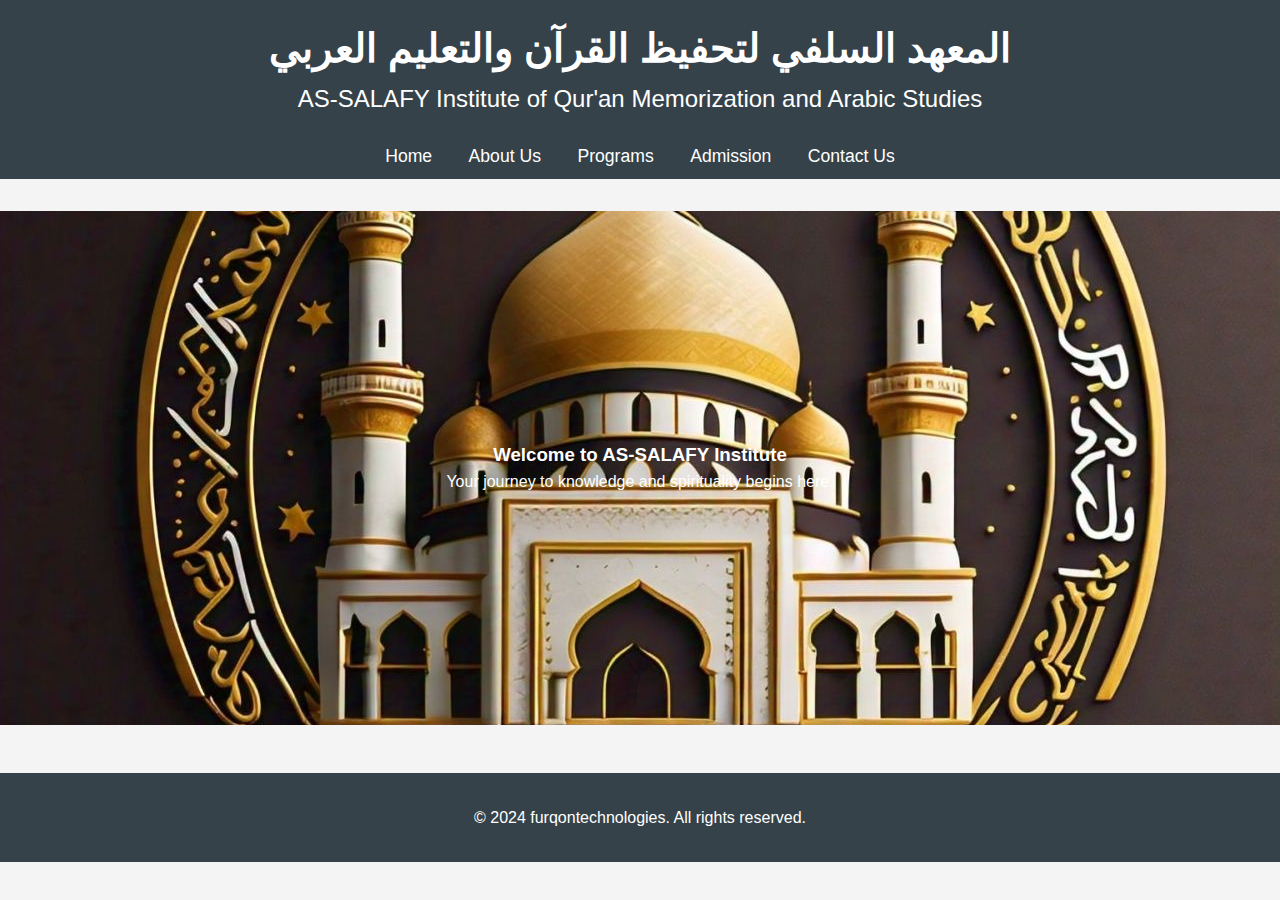
<file: index.html>
<!DOCTYPE html>
<html lang="en">
<head>
    <meta charset="UTF-8">
    <meta name="viewport" content="width=device-width, initial-scale=1.0">
    <title>AS-SALAFY Institute</title>
    <link rel="shortcut icon" href="logo.jpg">
    <link rel="stylesheet" href="styles.css">
    <script src="scripts.js" defer></script>
</head>
<body>
    <header>
        <div class="container">
            <h1 class="fade-in">المعهد السلفي لتحفيظ القرآن والتعليم العربي</h1>
            <h2 class="fade-in">AS-SALAFY Institute of Qur'an Memorization and Arabic Studies</h2>
        </div>
    </header>
    
    <nav>
        <ul>
            <li><a href="index.html">Home</a></li>
            <li><a href="about.html">About Us</a></li>
            <li><a href="programs.html">Programs</a></li>
            <li><a href="admission.html">Admission</a></li>
            <li><a href="contact.html">Contact Us</a></li>
        </ul>
    </nav>
    
    <main>
        <section class="hero">
            <div class="hero-content">
                <h3 class="fade-in-up">Welcome to AS-SALAFY Institute</h3>
                <p class="fade-in-up">Your journey to knowledge and spirituality begins here.</p>
            </div>
        </section>
    </main>
    
    <footer>
        <div class="container">
            <p>&copy; 2024 furqontechnologies. All rights reserved.</p>
        </div>
    </footer>
</body>
</html>
</file>
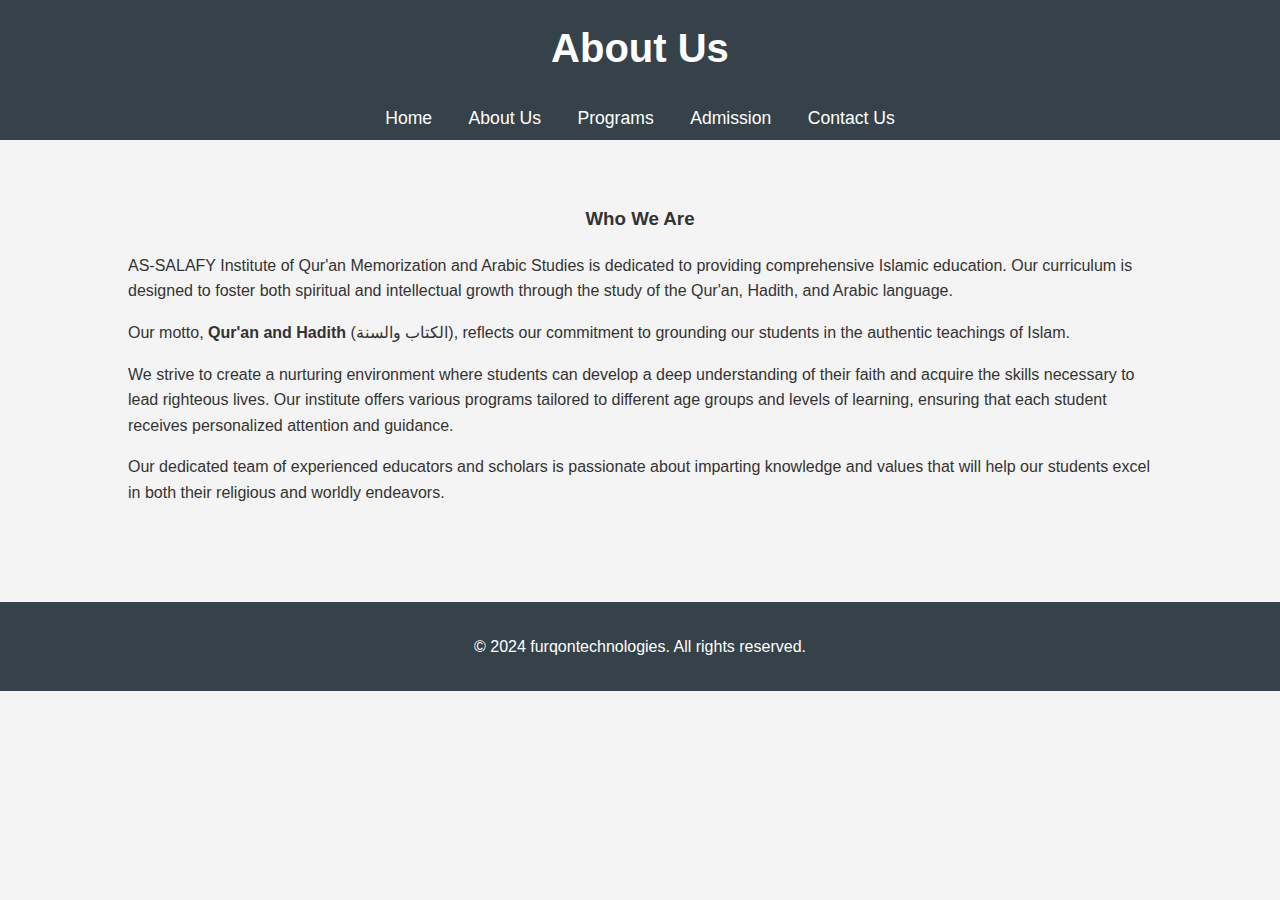
<file: about.html>
<!DOCTYPE html>
<html lang="en">
<head>
    <meta charset="UTF-8">
    <meta name="viewport" content="width=device-width, initial-scale=1.0">
    <title>About Us - AS-SALAFY Institute</title>
    <link rel="shortcut icon" href="logo.jpg">
    <link rel="stylesheet" href="styles.css">
</head>
<body>
    <header>
        <div class="container">
            <h1>About Us</h1>
        </div>
    </header>
    
    <nav>
        <ul>
            <li><a href="index.html">Home</a></li>
            <li><a href="about.html">About Us</a></li>
            <li><a href="programs.html">Programs</a></li>
            <li><a href="admission.html">Admission</a></li>
            <li><a href="contact.html">Contact Us</a></li>
        </ul>
    </nav>
    
    <main>
        <section>
            <div class="container">
                <h3>Who We Are</h3>
                <p>AS-SALAFY Institute of Qur'an Memorization and Arabic Studies is dedicated to providing comprehensive Islamic education. Our curriculum is designed to foster both spiritual and intellectual growth through the study of the Qur'an, Hadith, and Arabic language.</p>
                <p>Our motto, <strong>Qur'an and Hadith</strong> (الكتاب والسنة), reflects our commitment to grounding our students in the authentic teachings of Islam.</p>
                <p>We strive to create a nurturing environment where students can develop a deep understanding of their faith and acquire the skills necessary to lead righteous lives. Our institute offers various programs tailored to different age groups and levels of learning, ensuring that each student receives personalized attention and guidance.</p>
                <p>Our dedicated team of experienced educators and scholars is passionate about imparting knowledge and values that will help our students excel in both their religious and worldly endeavors.</p>
            </div>
        </section>
    </main>
    
    <footer>
        <div class="container">
            <p>&copy; 2024 furqontechnologies. All rights reserved.</p>
        </div>
    </footer>
</body>
</html>
</file>
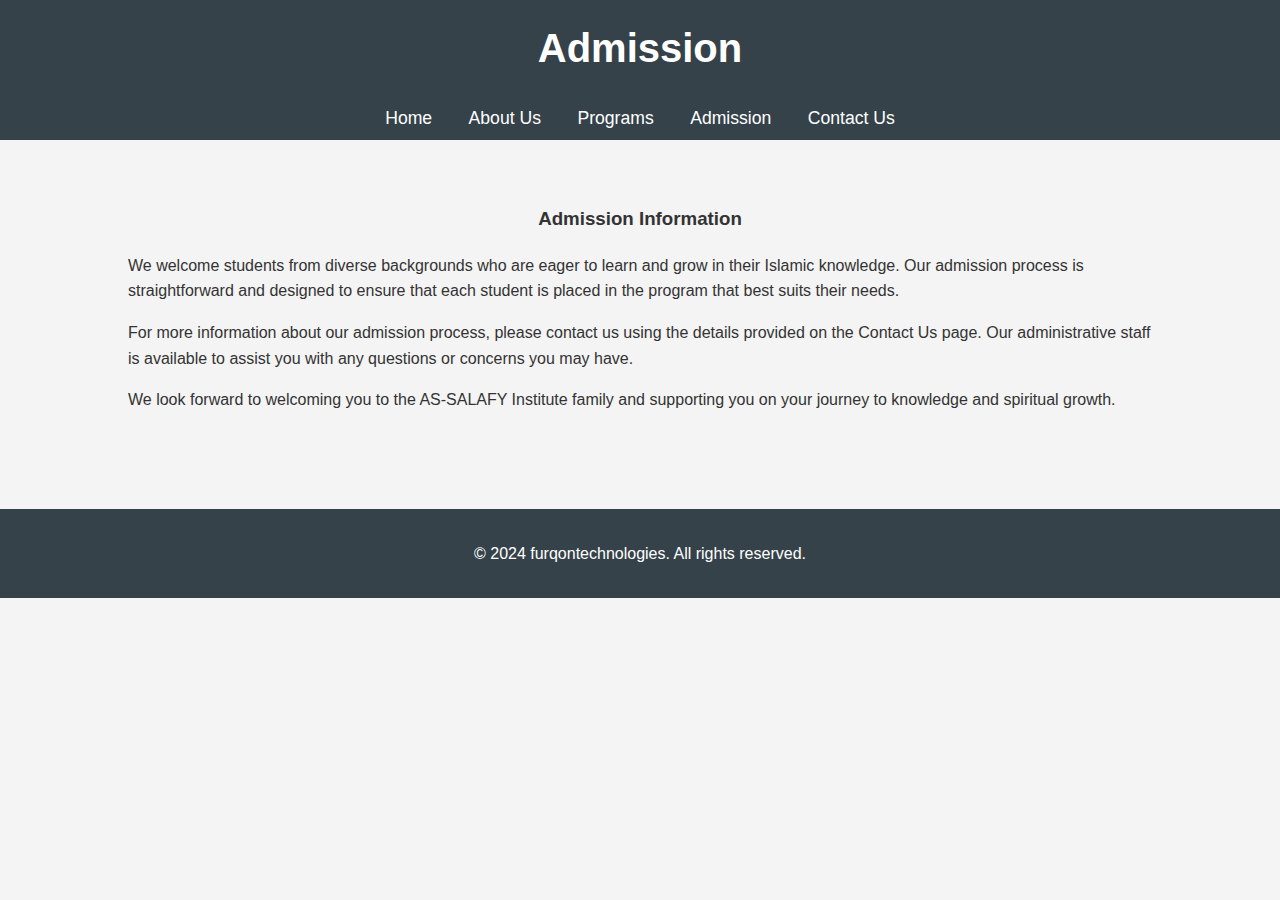
<file: admission.html>
<!DOCTYPE html>
<html lang="en">
<head>
    <meta charset="UTF-8">
    <meta name="viewport" content="width=device-width, initial-scale=1.0">
    <title>Admission - AS-SALAFY Institute</title>
    <link rel="shortcut icon" href="logo.jpg">
    <link rel="stylesheet" href="styles.css">
</head>
<body>
    <header>
        <div class="container">
            <h1>Admission</h1>
        </div>
    </header>
    
    <nav>
        <ul>
            <li><a href="index.html">Home</a></li>
            <li><a href="about.html">About Us</a></li>
            <li><a href="programs.html">Programs</a></li>
            <li><a href="admission.html">Admission</a></li>
            <li><a href="contact.html">Contact Us</a></li>
        </ul>
    </nav>
    
    <main>
        <section>
            <div class="container">
                <h3>Admission Information</h3>
                <p>We welcome students from diverse backgrounds who are eager to learn and grow in their Islamic knowledge. Our admission process is straightforward and designed to ensure that each student is placed in the program that best suits their needs.</p>
                <p>For more information about our admission process, please contact us using the details provided on the Contact Us page. Our administrative staff is available to assist you with any questions or concerns you may have.</p>
                <p>We look forward to welcoming you to the AS-SALAFY Institute family and supporting you on your journey to knowledge and spiritual growth.</p>
            </div>
        </section>
    </main>
    
    <footer>
        <div class="container">
            <p>&copy; 2024 furqontechnologies. All rights reserved.</p>
        </div>
    </footer>
</body>
</html>
</file>
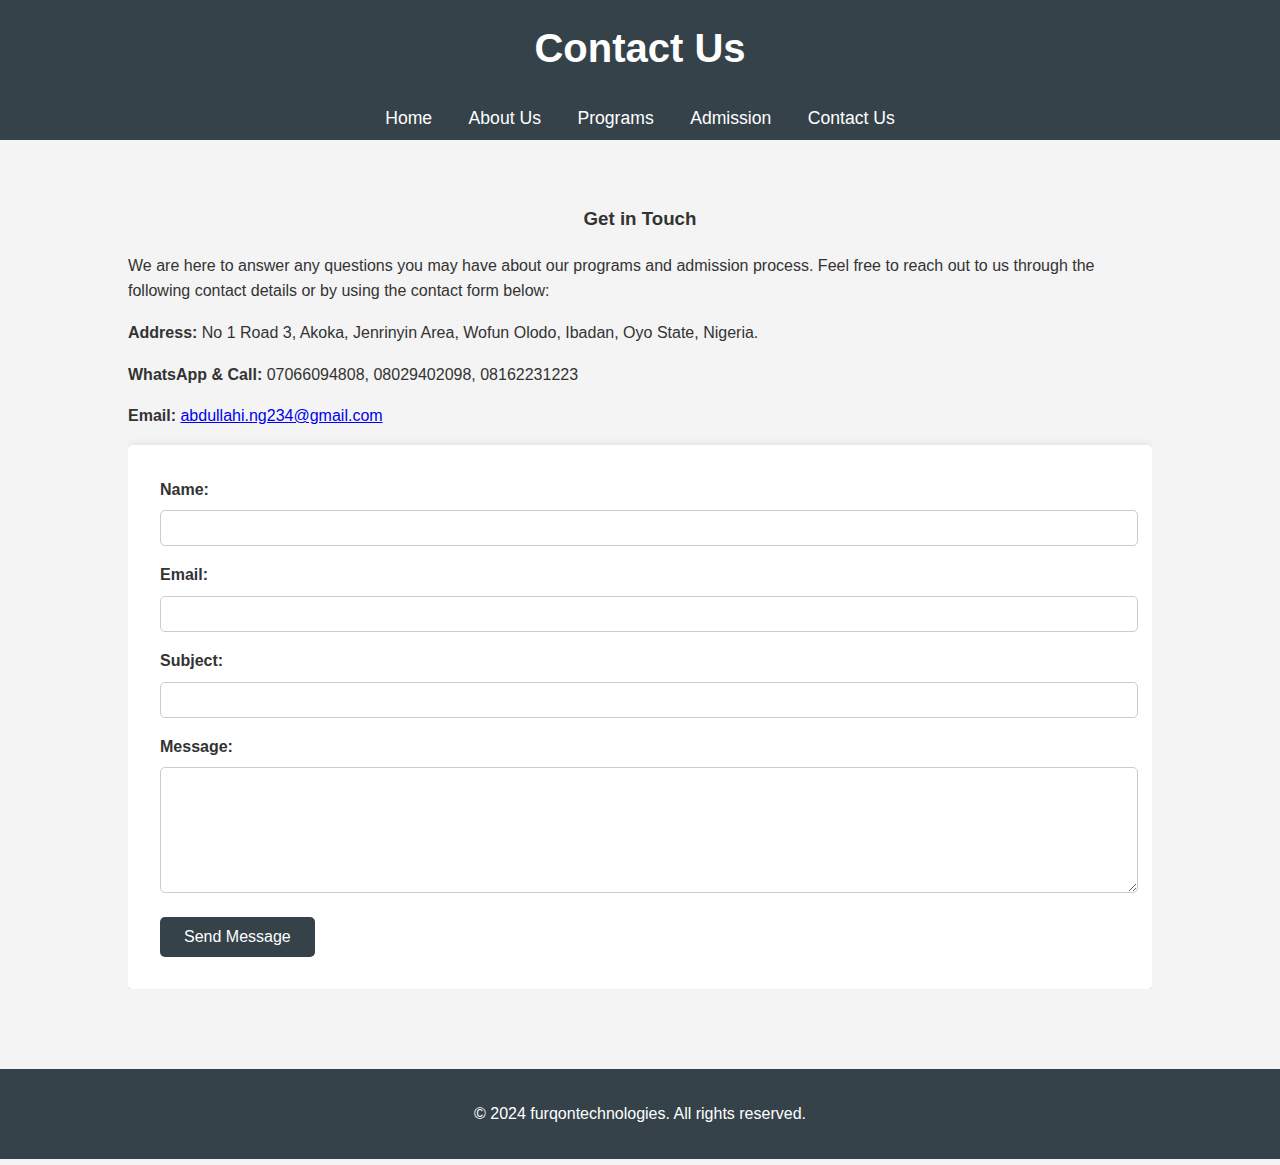
<file: contact.html>
<!DOCTYPE html>
<html lang="en">
<head>
    <meta charset="UTF-8">
    <meta name="viewport" content="width=device-width, initial-scale=1.0">
    <link rel="shortcut icon" href="logo.jpg">
    <title>Contact Us - AS-SALAFY Institute</title>
    <link rel="stylesheet" href="styles.css">
    <script src="scripts.js" defer></script>
</head>
<body>
    <header>
        <div class="container">
            <h1>Contact Us</h1>
        </div>
    </header>
    
    <nav>
        <ul>
            <li><a href="index.html">Home</a></li>
            <li><a href="about.html">About Us</a></li>
            <li><a href="programs.html">Programs</a></li>
            <li><a href="admission.html">Admission</a></li>
            <li><a href="contact.html">Contact Us</a></li>
        </ul>
    </nav>
    
    <main>
        <section>
            <div class="container">
                <h3>Get in Touch</h3>
                <p>We are here to answer any questions you may have about our programs and admission process. Feel free to reach out to us through the following contact details or by using the contact form below:</p>
                <p><strong>Address:</strong> No 1 Road 3, Akoka, Jenrinyin Area, Wofun Olodo, Ibadan, Oyo State, Nigeria.</p>
                <p><strong>WhatsApp & Call:</strong> 07066094808, 08029402098, 08162231223</p>
                <p><strong>Email:</strong> <a href="mailto:abdullahi.ng234@gmail.com">abdullahi.ng234@gmail.com</a></p>

                <form id="contact-form" action="https://formspree.io/f/xbjnbpnb" method="post" class="contact-form fade-in-up">
                    <div class="form-group">
                        <label for="name">Name:</label>
                        <input type="text" id="name" name="name" required>
                    </div>
                    <div class="form-group">
                        <label for="email">Email:</label>
                        <input type="email" id="email" name="email" required>
                    </div>
                    <div class="form-group">
                        <label for="subject">Subject:</label>
                        <input type="text" id="subject" name="subject" required>
                    </div>
                    <div class="form-group">
                        <label for="message">Message:</label>
                        <textarea id="message" name="message" rows="6" required></textarea>
                    </div>
                    <button type="submit" class="btn">Send Message</button>
                </form>
            </div>
        </section>
    </main>
    
    <footer>
        <div class="container">
            <p>&copy; 2024 furqontechnologies. All rights reserved.</p>
        </div>
    </footer>
</body>
</html>
</file>
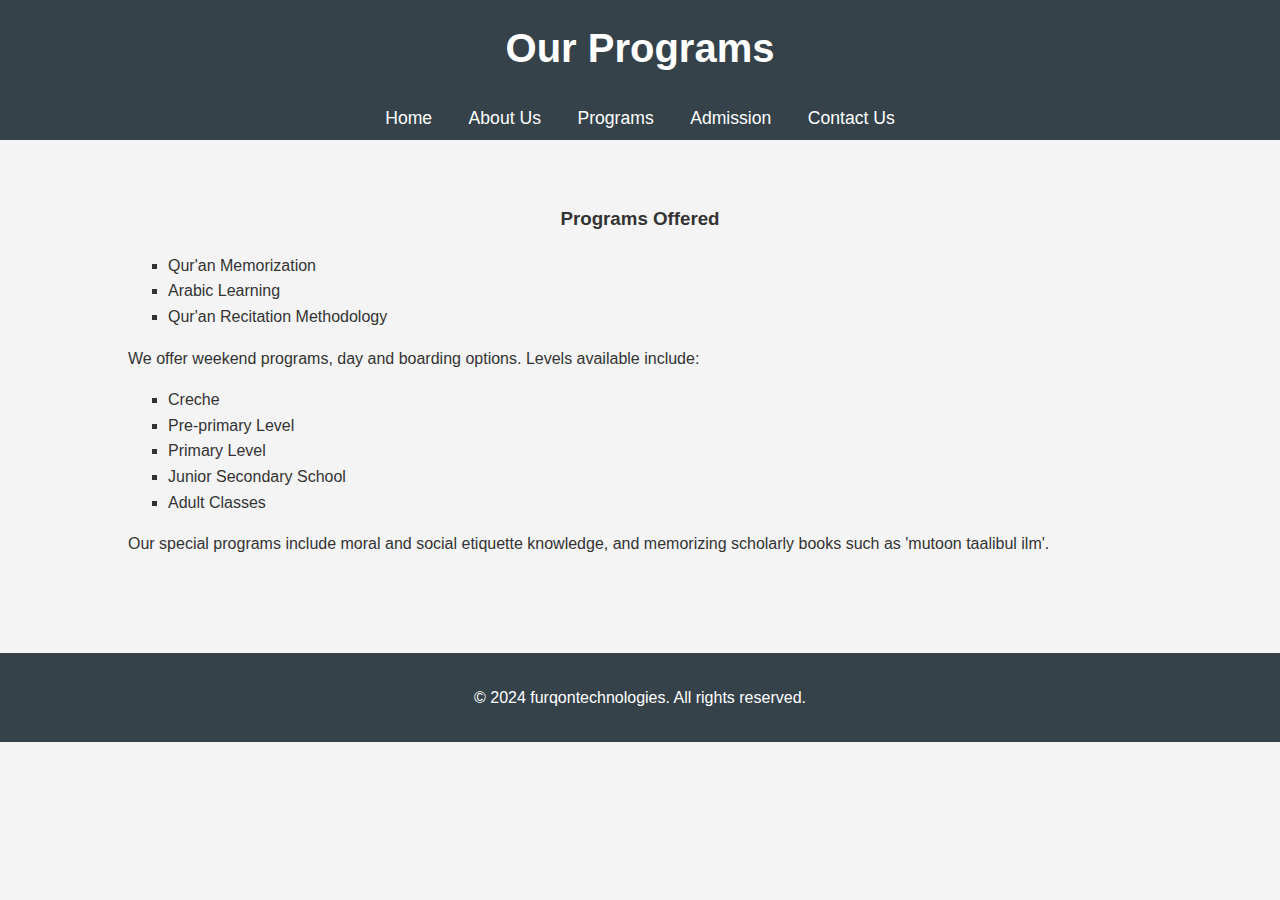
<file: programs.html>
<!DOCTYPE html>
<html lang="en">
<head>
    <meta charset="UTF-8">
    <meta name="viewport" content="width=device-width, initial-scale=1.0">
    <title>Programs - AS-SALAFY Institute</title>
    <link rel="shortcut icon" href="logo.jpg">
    <link rel="stylesheet" href="styles.css">
</head>
<body>
    <header>
        <div class="container">
            <h1>Our Programs</h1>
        </div>
    </header>
    
    <nav>
        <ul>
            <li><a href="index.html">Home</a></li>
            <li><a href="about.html">About Us</a></li>
            <li><a href="programs.html">Programs</a></li>
            <li><a href="admission.html">Admission</a></li>
            <li><a href="contact.html">Contact Us</a></li>
        </ul>
    </nav>
    
    <main>
        <section>
            <div class="container">
                <h3>Programs Offered</h3>
                <ul>
                    <li>Qur'an Memorization</li>
                    <li>Arabic Learning</li>
                    <li>Qur'an Recitation Methodology</li>
                </ul>
                <p>We offer weekend programs, day and boarding options. Levels available include:</p>
                <ul>
                    <li>Creche</li>
                    <li>Pre-primary Level</li>
                    <li>Primary Level</li>
                    <li>Junior Secondary School</li>
                    <li>Adult Classes</li>
                </ul>
                <p>Our special programs include moral and social etiquette knowledge, and memorizing scholarly books such as 'mutoon taalibul ilm'.</p>
            </div>
        </section>
    </main>
    
    <footer>
        <div class="container">
            <p>&copy; 2024 furqontechnologies. All rights reserved.</p>
        </div>
    </footer>
</body>
</html>
</file>
<file: styles.css>
body {
    font-family: 'Arial', sans-serif;
    line-height: 1.6;
    margin: 0;
    padding: 0;
    background-color: #f4f4f4;
    color: #333;
}

header {
    background: #35424a;
    color: #ffffff;
    padding: 1rem 0;
    text-align: center;
    animation: fadeIn 2s ease-in;
}

header h1 {
    margin: 0;
    font-size: 2.5rem;
}

header h2 {
    margin: 0;
    font-size: 1.5rem;
    font-weight: normal;
}

nav {
    background: #35424a;
    color: #ffffff;
    padding: 0.5rem 0;
    text-align: center;
}

nav ul {
    list-style: none;
    padding: 0;
    margin: 0;
}

nav ul li {
    display: inline;
    margin: 0 1rem;
}

nav ul li a {
    color: #ffffff;
    text-decoration: none;
    font-size: 1.1rem;
    transition: color 0.3s;
}

nav ul li a:hover {
    color: #ff9900;
}

main {
    padding: 2rem 0;
}

.container {
    width: 80%;
    margin: auto;
    overflow: hidden;
}

h3 {
    margin-top: 0;
    text-align: center;
}

section {
    padding: 2rem 0;
}

.hero {
    position: relative;
    height: 50vh;
    overflow: hidden;
}

.hero-content {
    position: absolute;
    top: 50%;
    left: 50%;
    transform: translate(-50%, -50%);
    color: #ffffff;
    text-align: center;
}

.hero-content h3,
.hero-content p {
    margin: 0;
}

.hero::before {
    content: '';
    position: absolute;
    top: 0;
    left: 0;
    width: 100%;
    height: 100%;
    background: url('logo.jpg') no-repeat center center/cover;
    animation: slideshow 15s infinite;
}

footer {
    background: #35424a;
    color: #ffffff;
    text-align: center;
    padding: 1rem 0;
    margin-top: 1rem;
}

ul {
    list-style-type: square;
}

.fade-in {
    animation: fadeIn 2s ease-in;
}

.fade-in-up {
    animation: fadeInUp 2s ease-in;
}

@keyframes fadeIn {
    from { opacity: 0; }
    to { opacity: 1; }
}

@keyframes fadeInUp {
    from {
        opacity: 0;
        transform: translateY(20px);
    }
    to {
        opacity: 1;
        transform: translateY(0);
    }
}

@keyframes slideshow {
    0% { background-image: url('hero.jpg'); }
    33% { background-image: url('hero\ 2.jpg'); }
    66% { background-image: url('hero\ 3.webp'); }
    100% { background-image: url('hero\ 4.webp'); }
}
.contact-form {
    background: #ffffff;
    padding: 2rem;
    border-radius: 5px;
    box-shadow: 0 0 10px rgba(0, 0, 0, 0.1);
}

.contact-form .form-group {
    margin-bottom: 1rem;
}

.contact-form label {
    display: block;
    margin-bottom: 0.5rem;
    font-weight: bold;
}

.contact-form input,
.contact-form textarea {
    width: 100%;
    padding: 0.5rem;
    border: 1px solid #ccc;
    border-radius: 5px;
    font-size: 1rem;
}

.contact-form button {
    display: inline-block;
    background: #35424a;
    color: #ffffff;
    padding: 0.7rem 1.5rem;
    border: none;
    border-radius: 5px;
    cursor: pointer;
    font-size: 1rem;
    transition: background 0.3s;
}

.contact-form button:hover {
    background: #ff9900;
}
</file>
